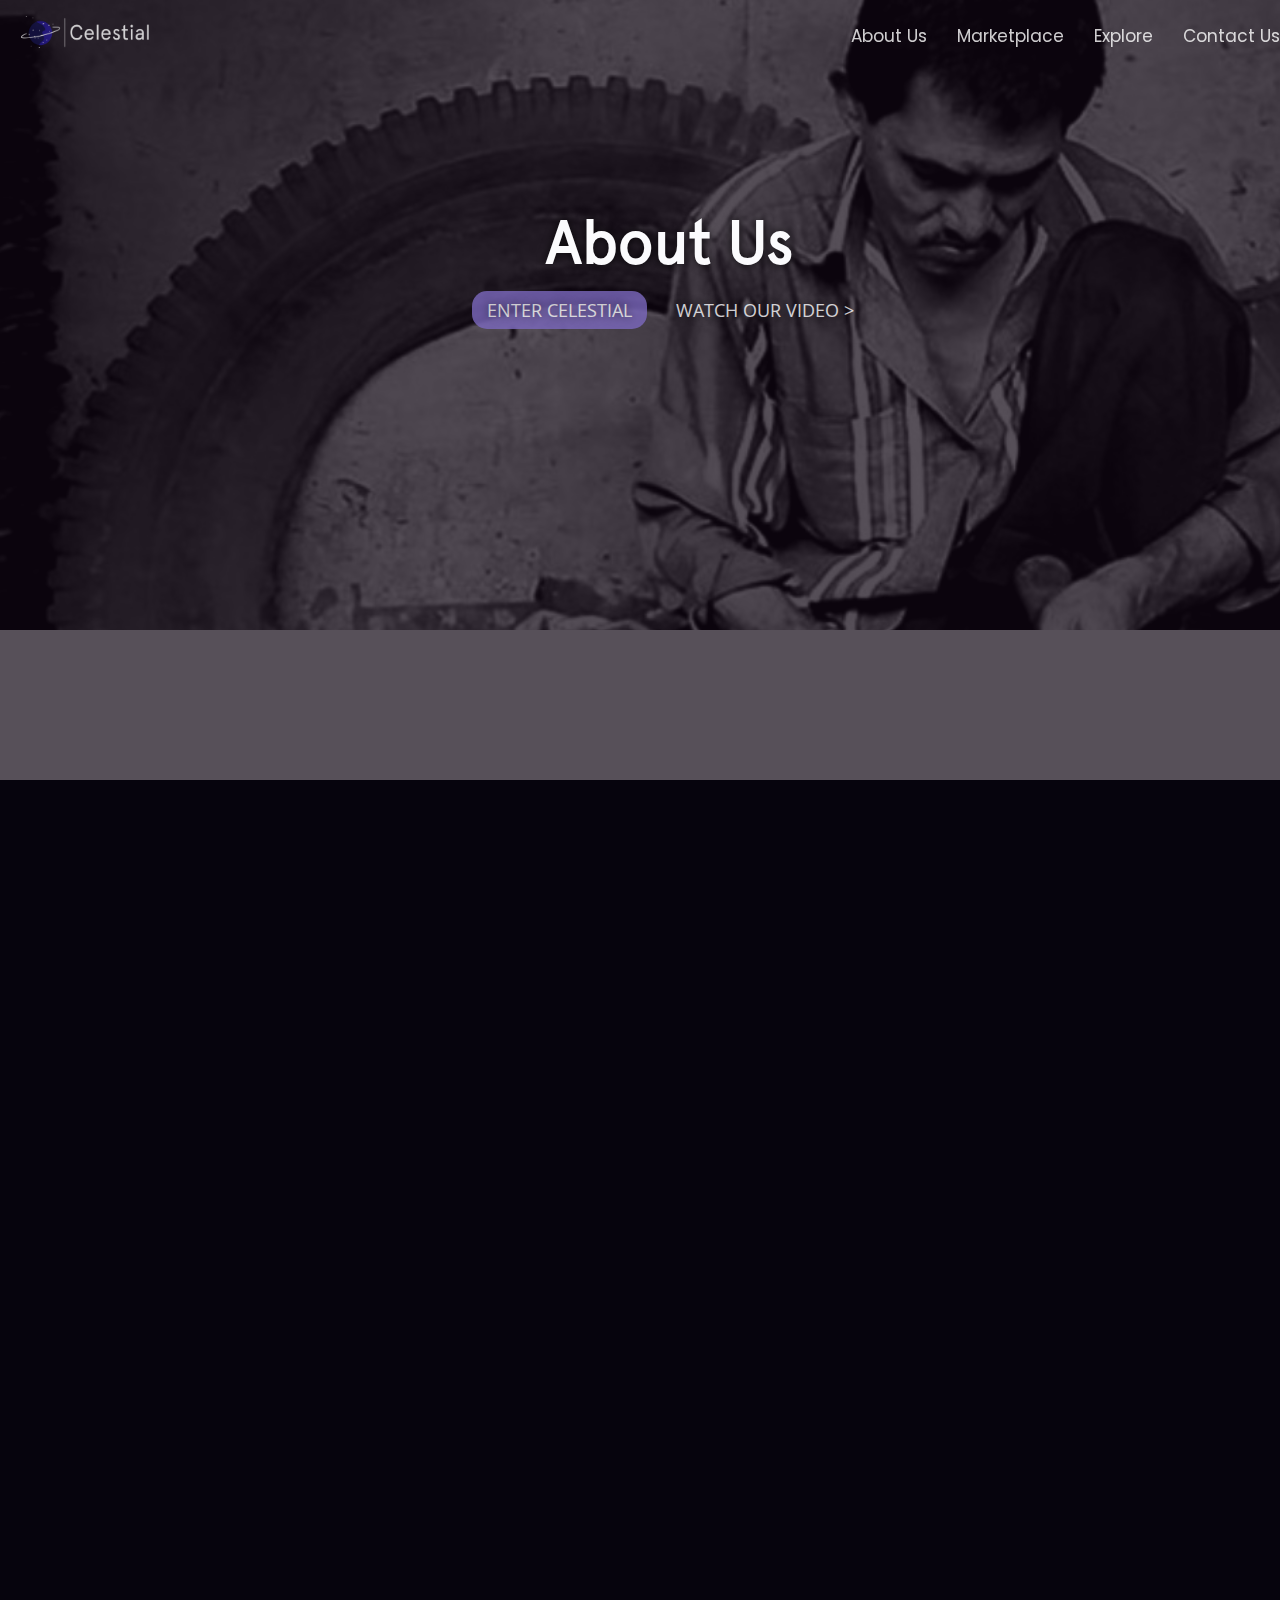
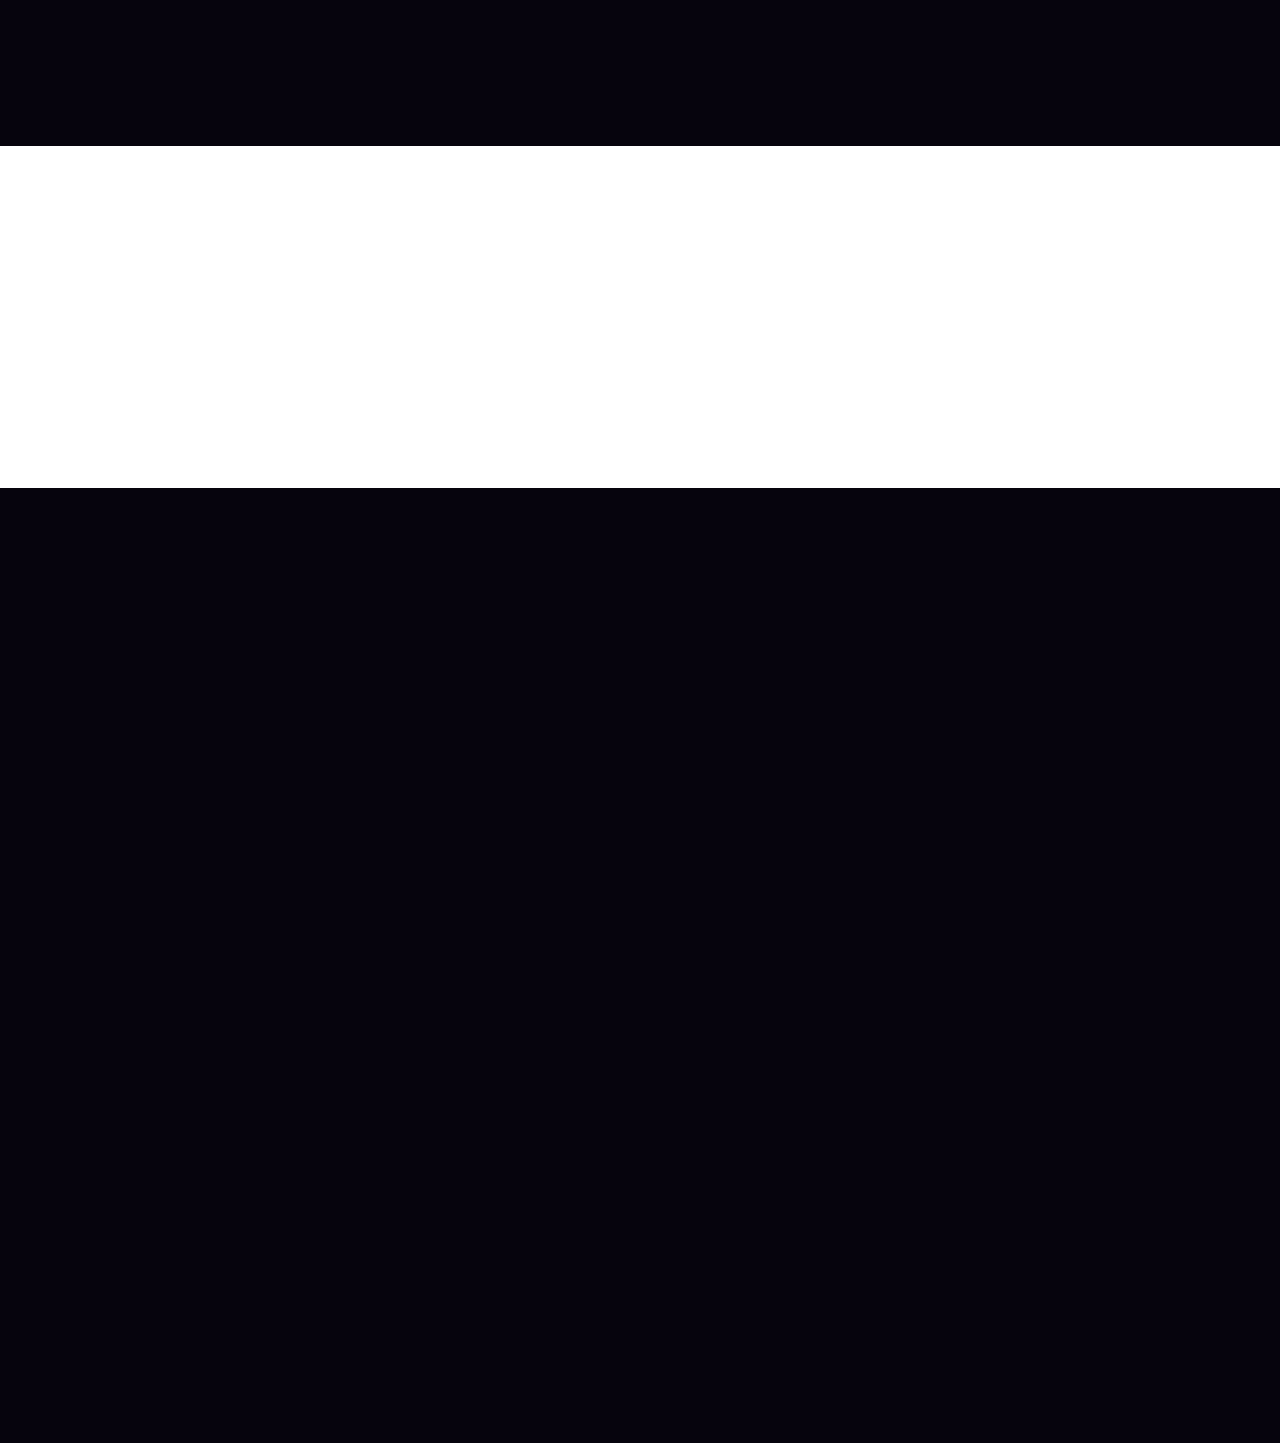
<file: about.html>
<!DOCTYPE html>
<html lang="en">

<head>
    <meta charset="UTF-8">
    <meta http-equiv="X-UA-Compatible" content="IE=edge">
    <meta name="viewport" content="width=device-width, initial-scale=1.0">
    <title>About Us | Celestial</title>
    <link href="https://cdn.jsdelivr.net/npm/bootstrap@5.1.3/dist/css/bootstrap.min.css" rel="stylesheet"
        integrity="sha384-1BmE4kWBq78iYhFldvKuhfTAU6auU8tT94WrHftjDbrCEXSU1oBoqyl2QvZ6jIW3" crossorigin="anonymous">
    <link rel="stylesheet" href="https://unpkg.com/aos@next/dist/aos.css" />
    <link rel="preconnect" href="https://fonts.googleapis.com">
    <link rel="preconnect" href="https://fonts.gstatic.com" crossorigin>
    <link
        href="https://fonts.googleapis.com/css2?family=Lato&family=Libre+Caslon+Text&family=Open+Sans&family=Oswald&family=Poiret+One&family=Poppins&family=Raleway:ital@1&display=swap"
        rel="stylesheet">
    <link rel="stylesheet" href="main.css" type="text/css">
    <link rel="icon" href="lib/favicon.png" sizes="26x26" type="image/png">
</head>

<body>

     <!--NAVBAR-->

     <div class="navb">
	    <div class="nav-big">
        <a href="index.html">
            <img src="lib/logo-text.png" alt="logo">
        </a>
        <div class="bar">
            <a href="#contact">Contact Us</a>
			<a href="explore.html">Explore</a>
            <a href="market.html">Marketplace</a>
            <a href="about.html">About Us</a>
        </div>
		</div>
		
		<div class="nav-small">
		    <span onclick="openNav()" class="icon">
			    <i class="fas fa-bars"></i>
			</span>
		</div>
    </div>
	
	<div id="sidenav" class="sidenav">
	<center>
        <a href="javascript:void(0)" class="closebtn" onclick="closeNav()">&times;</a>
        <a href="#contact"><b>Contact Us</b></a>
        <a href="explore.html"><b>Explore</b></a>
        <a href="market.html"><b>Marketplace</b></a>
        <a href="about.html"><b>About Us</b></a>
		</center>
</div>

    <!--HOME-->

    <div class="section home about-home" id="home">
        <div class="back"></div>
        <div class="row">
            <div class="col-md-2"></div>
            <div class="col-md-8 align-center">
                <div class="home-text">
                    <h1>About Us</h1>
                    <p class="home-links">
                        <a class="enter" href="explore.html">Enter Celestial</a>
                        <a class="video" href="https://youtu.be/-dC5ptINXqw">Watch our video ></a>
                    </p>
                </div>
            </div>
            <div class="col-md-2"></div>
        </div>
    </div>

    <!--ABOUT-->

    <div class="section about" id="about">
        <div class="row">
            <div class="col-md-1"></div>
            <div class="col-md-5 align-left feature-text" data-aos="fade-right">
                <h1 class="section-title">About Us</h1>
                <div class="section-hr"></div>
                <p class="section-text">
                    Celestial is a metaverse inspired by the concept of Club Penguin and the aesthetics of Gravity
                    Falls.<br>
                    We named our metaverse Celestial because we wanted to provide our users with a heavenly experience,
                    an island where they can interact with people from all around the world, customise their avatars,
                    play minigames, build their own treehouses and adopt pets.
                </p>
            </div>
            <div class="col-md-5">
                <div class="section-img align-center" data-aos="fade-zoom-in">
                    <img src="lib/logo.png" alt="">
                </div>
            </div>
            <div class="col-md-1"></div>
        </div>
    </div>

    <!--ENTERGALLERY-->

    <div class="section enter-gallery" id="enter-gallery">
        <div class="row">
            <div class="col-md-1"></div>
            <div class="col-md-10 align-center" data-aos="fade-zoom-in">
                <h1 class="section-title ">Enter Celestial</h1>
                <center>
                    <div class="section-hr"></div>
                </center>
                <p class="section-text">
                    Explore the metaverse of the future.
                </p>
                <a class="enter" href="explore.html">Enter Celestial</a>
            </div>
            <div class="col-md-1"></div>
        </div>
    </div>

    <!--FOOTER-->

    <div class="section footer" id="contact">
        <div class="row" data-aos="fade-zoom-in">
            <div class="col-md-1"></div>
            <div class="col-md-4 align-center">
                <a class="footer-link" href="index.html#home">
                    <img class="footer-logo" src="lib/logo-text.png" alt="">
                </a>
                <p class="footer-text align-left">
                    &copy; 2022 Celestial. All rights reserved.<br>
                    Made by <a href="https://clubpyro.tech/">Team Pyrotech</a>
                </p>
            </div>
            <div class="col-md-3 align-left">
                <h3 class="section-title">Celestial</h3>
                <p class="section-text">
                    <a class="footer-link-text" href="index.html#home">Home</a><br>
                    <a class="footer-link-text" href="about.html">About Us</a><br>
                    <a class="footer-link-text" href="market.html">Marketplace</a><br>
                    <a class="footer-link-text" href="explore.html">Explore</a><br>
                    <a class="footer-link-text" href="#contact">Contact Us</a>
                </p>
            </div>
            <div class="col-md-3 align-left">
                <h3 class="section-title">Contact Us</h3>
                <p class="section-text">
                    <a class="footer-contact-text"><i class="far fa-phone"></i> +91 XXXXX-XXXXX</a><br>
                    <a class="footer-contact-text"><i class="far fa-envelope"></i> info@celestial.co</a><br>
                    <a class="footer-contact-text"><i class="far fa-map-marked-alt"></i> New Delhi, India</a><br>
                </p>
            </div>
            <div class="col-md-1"></div>
        </div>
    </div>

    <script src="https://code.jquery.com/jquery-3.5.1.slim.min.js"
        integrity="sha384-DfXdz2htPH0lsSSs5nCTpuj/zy4C+OGpamoFVy38MVBnE+IbbVYUew+OrCXaRkfj" crossorigin="anonymous">
    </script>
    <script src="https://cdn.jsdelivr.net/npm/popper.js@1.16.0/dist/umd/popper.min.js"
        integrity="sha384-Q6E9RHvbIyZFJoft+2mJbHaEWldlvI9IOYy5n3zV9zzTtmI3UksdQRVvoxMfooAo" crossorigin="anonymous">
    </script>
    <script src="https://stackpath.bootstrapcdn.com/bootstrap/4.5.0/js/bootstrap.min.js"
        integrity="sha384-OgVRvuATP1z7JjHLkuOU7Xw704+h835Lr+6QL9UvYjZE3Ipu6Tp75j7Bh/kR0JKI" crossorigin="anonymous">
    </script>
    <script src="https://unpkg.com/aos@next/dist/aos.js"></script>
    <script src="fontawesome.js"></script>
    <script src="index.js"></script>
</body>

</html>
</file>
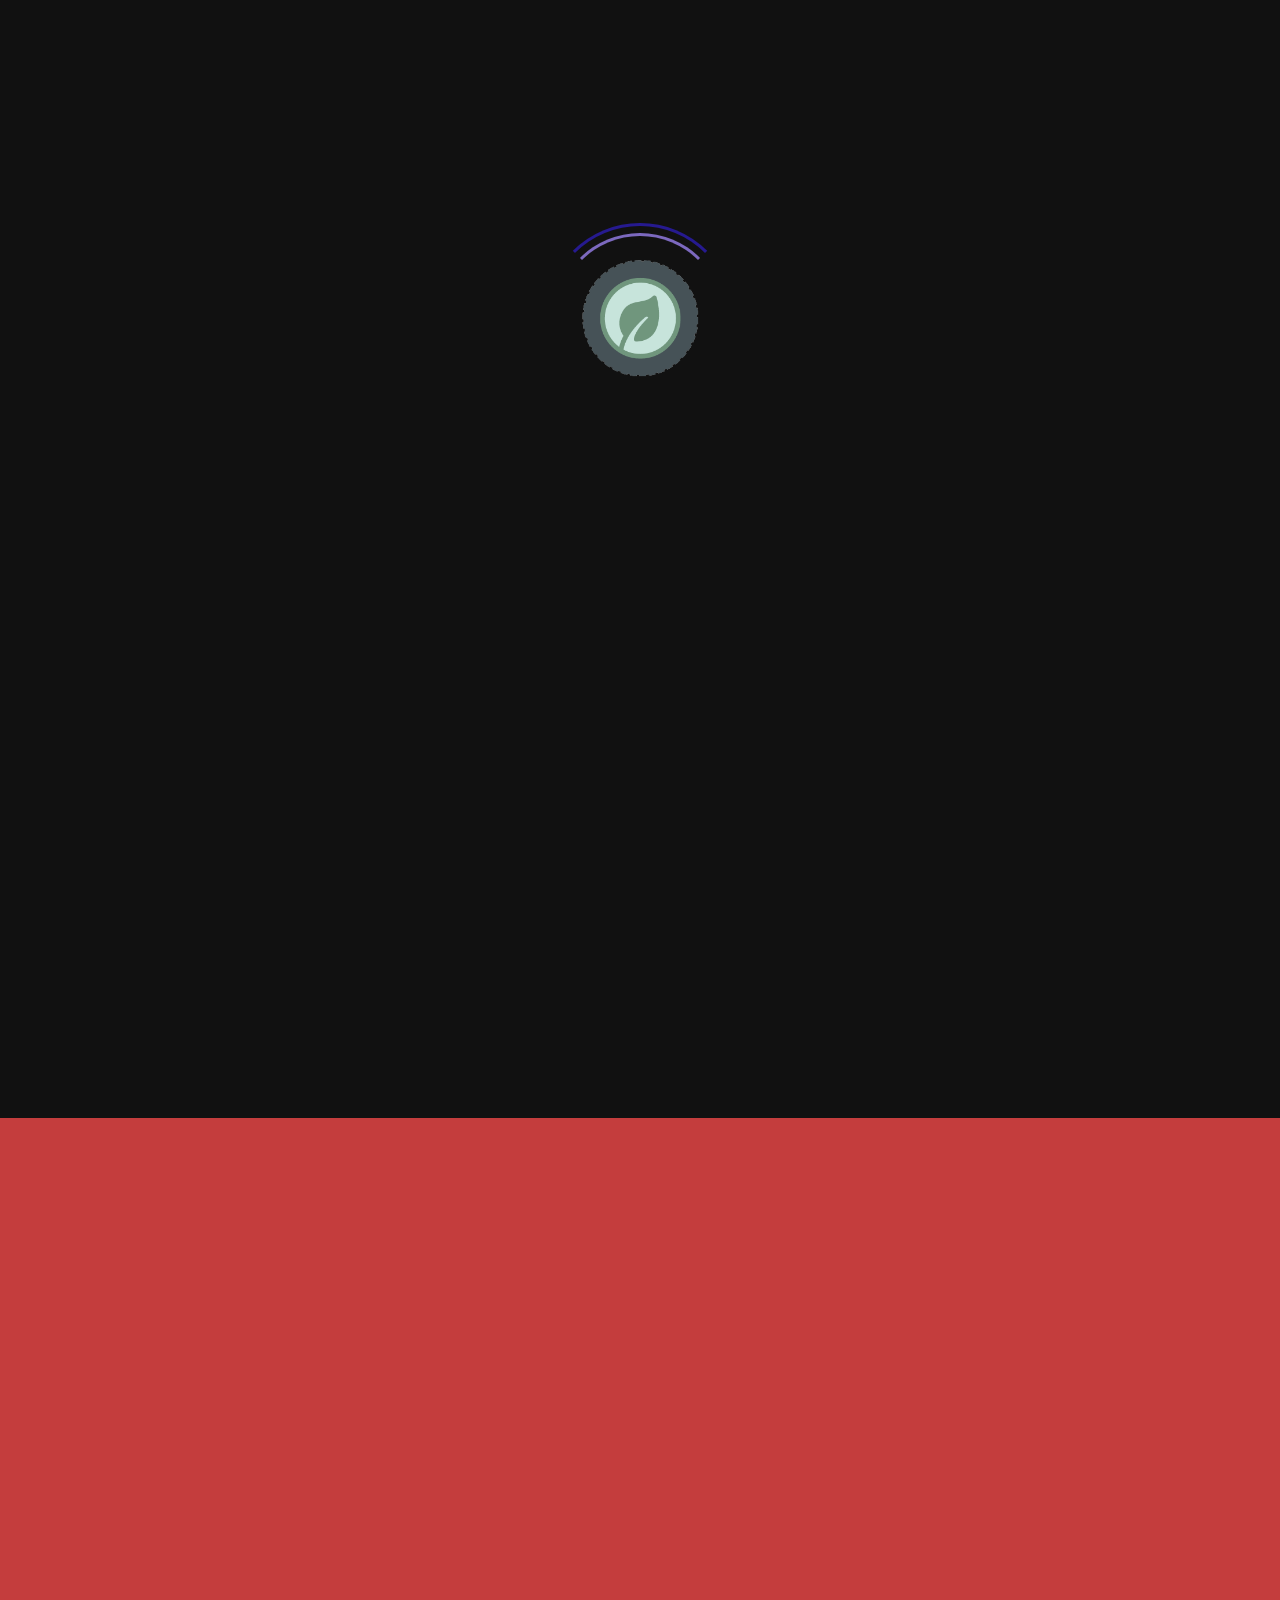
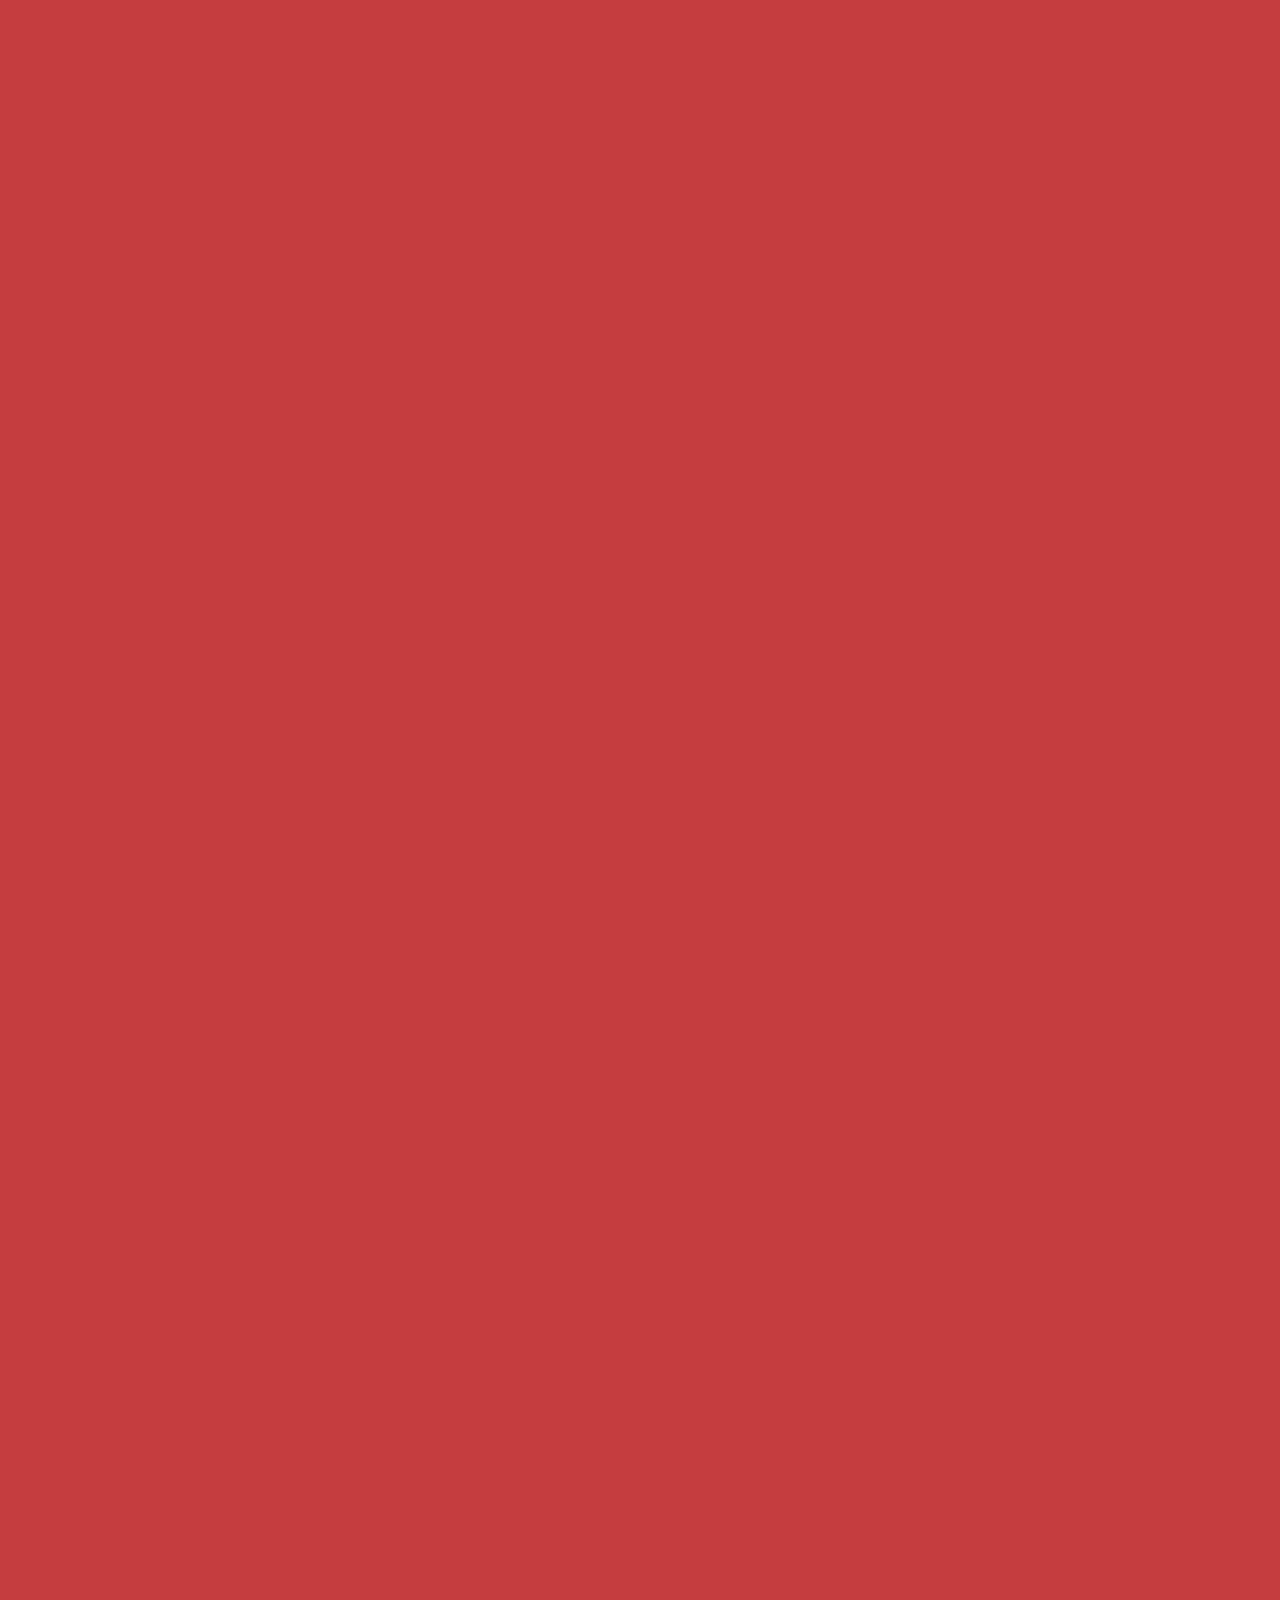
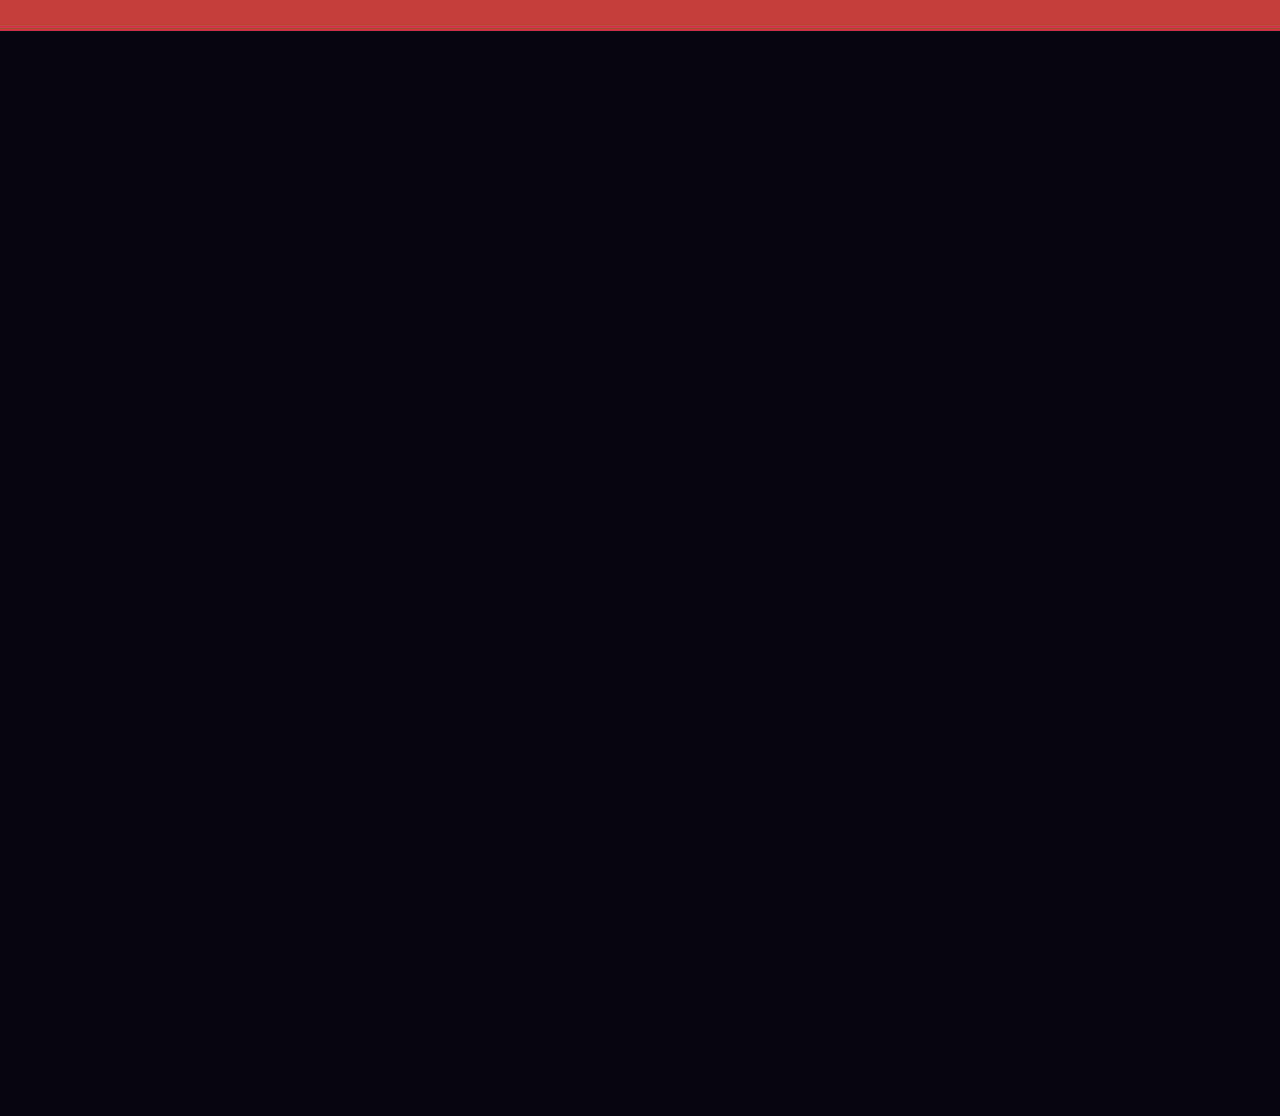
<file: market.html>
<!DOCTYPE html>
<html lang="en">

<head>
    <meta charset="UTF-8">
    <meta http-equiv="X-UA-Compatible" content="IE=edge">
    <meta name="viewport" content="width=device-width, initial-scale=1.0">
    <title>Marketplace | Tyron</title>
    <link href="https://cdn.jsdelivr.net/npm/bootstrap@5.1.3/dist/css/bootstrap.min.css" rel="stylesheet"
        integrity="sha384-1BmE4kWBq78iYhFldvKuhfTAU6auU8tT94WrHftjDbrCEXSU1oBoqyl2QvZ6jIW3" crossorigin="anonymous">
    <link rel="stylesheet" href="https://unpkg.com/aos@next/dist/aos.css" />
    <link rel="preconnect" href="https://fonts.googleapis.com">
    <link rel="preconnect" href="https://fonts.gstatic.com" crossorigin>
    <link
        href="https://fonts.googleapis.com/css2?family=Lato&family=Libre+Caslon+Text&family=Open+Sans&family=Oswald&family=Poiret+One&family=Poppins&family=Raleway:ital@1&display=swap"
        rel="stylesheet">
    <link rel="stylesheet" href="main.css" type="text/css">
    <link rel="icon" href="lib/favicon.png" sizes="26x26" type="image/png">
</head>

<body onload="myFunction()">

    <div class="load" id="load">
        <center>
            <div class="loader-wheel">
            </div>
        </center>
    </div>

<div class="mainbod" id="mainbod">

    <div class="navb">
	    <div class="nav-big">
        <a href="index.html">
            <img src="lib/logo-text-white.png" alt="logo">
        </a>
        <div class="bar">
            <a href="#contact">Contact Us</a>
			<a href="explore.html">Reviews | Discussion Forum </a>
            <a href="market.html">Marketplace</a>
            <a href="index.html#features"><b>About Us</b></a>
        </div>
		</div>
		
		<div class="nav-small">
		    <span onclick="openNav()" class="icon">
			    <i class="fas fa-bars"></i>
			</span>
		</div>
    </div>
	
	<div id="sidenav" class="sidenav">
	<center>
        <a href="javascript:void(0)" class="closebtn" onclick="closeNav()">&times;</a>
        <a href="#contact">Contact Us</a>
			<a href="explore.html">Reviews | Discussion Forum </a>
            <a href="market.html">Marketplace</a>
            <a href="index.html#features"><b>About Us</b></a>
		</center>
</div>
    <!--HOME-->

    <div class="section home market-home" id="home">
        <div class="back"></div>
        <div class="row">
            <div class="col-md-2"></div>
            <div class="col-md-8 align-center">
                <div class="home-text">
                    <h1>Shop Tyron</h1>
                    <h3>Your Sole-mate is looking over you</h3>
                </div>
                <a class="enter" href="#market">Start Browsing</a>
            </div>
            <div class="col-md-2"></div>
        </div>
    </div>

    <!--MARKETPLACE-->

    <div class="section market" id="market">
        <div class="row">
            <div class="col-md-1"></div>
            <div class="col-md-10">
                <center data-aos="fade-zoom-in">
                    <h1 class="section-title">Marketplace</h1>
                    <div class="section-hr"></div>
                </center>
                <div class="row">
                    <div class="col-md-4" data-aos="fade-up">
                        <div class="market-item">
                            <div class="market-img align-center">
                                <img src="lib/market.png" alt="">
                            </div>
                            <div class="market-text">
                                <h5>Tyron Designer Cross</h5>
                                <p>₹900/-</p>
                                <a class="purchase" href="market.html">purchase</a>
                            </div>
                        </div>
                    </div>
                    <div class="col-md-4" data-aos="fade-up" data-aos-delay="200">
                        <div class="market-item">
                            <div class="market-img align-center">
                                <img src="lib/market (1).png" alt="">
                            </div>
                            <div class="market-text">
                                <h5>Tyron Red-white striped</h5>
                                <p>₹900/-</p>
                                <a class="purchase" href="market.html">purchase</a>
                            </div>
                        </div>
                    </div>
                    <div class="col-md-4" data-aos="fade-up" data-aos-delay="400">
                        <div class="market-item">
                            <div class="market-img align-center">
                                <img src="lib/market (2).png" alt="">
                            </div>
                            <div class="market-text">
                                <h5>Tyron Designer Monotone</h5>
                                <p>₹900/-</p>
                                <a class="purchase" href="market.html">purchase</a>
                            </div>
                        </div>
                    </div>
                </div>
                <div class="row">
                    <div class="col-md-4" data-aos="fade-up">
                        <div class="market-item">
                            <div class="market-img align-center">
                                <img src="lib/market3.png" alt="">
                            </div>
                            <div class="market-text">
                                <h5>Tyron Striped Premium</h5>
                                <p>₹900/- </p>
                                <a class="purchase" href="market.html">purchase</a>
                            </div>
                        </div>
                    </div>
                    <div class="col-md-4" data-aos="fade-up" data-aos-delay="200">
                        <div class="market-item">
                            <div class="market-img align-center">
                                <img src="lib/market (4).png" alt="">
                            </div>
                            <div class="market-text">
                                <h5>Tyron Halloween Special Blood Red</h5>
                                <p>₹900/- </p>
                                <a class="purchase" href="market.html">purchase</a>
                            </div>
                        </div>
                    </div>
                    <div class="col-md-4" data-aos="fade-up" data-aos-delay="400">
                        <div class="market-item">
                            <div class="market-img align-center">
                                <img src="lib/bgless-chappal.png" alt="">
                            </div>
                            <div class="market-text">
                                <h5>Tyron Red of Envy</h5>
                                <p>₹900/- </p>
                                <a class="purchase" href="market.html">purchase</a>
                            </div>
                        </div>
                    </div>
                </div>
                <div class="row">
                    <div class="col-md-12 align-center" data-aos="fade-up">
                        <a class="enter" href="#">View More</a>
                    </div>
                </div>
            </div>
            <div class="col-md-1"></div>
        </div>
    </div>

    <!--FOOTER-->

    <div class="section footer" id="contact">
        <div class="row" data-aos="fade-zoom-in">
            <div class="col-md-1"></div>
            <div class="col-md-4 align-center">
                <a class="footer-link" href="#home">
                    <img class="footer-logo" src="lib/logo-text-white.png" alt="">
                </a>
                <p class="footer-text align-left">
                    &copy; 2022 Tyron Pvt. Ltd. All rights reserved.<br>
                </p>
            </div>
            <div class="col-md-3 align-left">
                <h3 class="section-title">Tyron</h3>
                <p class="section-text">
                    <a class="footer-link-text" href="index.html">Home</a><br>
                    <a class="footer-link-text" href="index.html#features">About Us</a><br>
                    <a class="footer-link-text" href="market.html">Marketplace</a><br>
                    <a class="footer-link-text" href="explore.html">Discussion Forum</a><br>
                    <a class="footer-link-text" href="#contact">Contact Us</a>
                </p>
            </div>
            <div class="col-md-3 align-left">
                <h3 class="section-title">Contact Us</h3>
                <p class="section-text">
                    <a class="footer-contact-text"><i class="far fa-phone"></i> +91 XXXXX-XXXXX</a><br>
                    <a class="footer-contact-text"><i class="far fa-envelope"></i> reachout@tyron.in</a><br>
                    <a class="footer-contact-text"><i class="far fa-map-marked-alt"></i> New Delhi, India</a><br>
                </p>
            </div>
            <div class="col-md-1"></div>
        </div>
    </div>
    </div>

    <script src="https://code.jquery.com/jquery-3.5.1.slim.min.js"
        integrity="sha384-DfXdz2htPH0lsSSs5nCTpuj/zy4C+OGpamoFVy38MVBnE+IbbVYUew+OrCXaRkfj" crossorigin="anonymous">
    </script>
    <script src="https://cdn.jsdelivr.net/npm/popper.js@1.16.0/dist/umd/popper.min.js"
        integrity="sha384-Q6E9RHvbIyZFJoft+2mJbHaEWldlvI9IOYy5n3zV9zzTtmI3UksdQRVvoxMfooAo" crossorigin="anonymous">
    </script>
    <script src="https://stackpath.bootstrapcdn.com/bootstrap/4.5.0/js/bootstrap.min.js"
        integrity="sha384-OgVRvuATP1z7JjHLkuOU7Xw704+h835Lr+6QL9UvYjZE3Ipu6Tp75j7Bh/kR0JKI" crossorigin="anonymous">
    </script>
    <script src="https://unpkg.com/aos@next/dist/aos.js"></script>
    <script src="fontawesome.js"></script>
    <script src="index.js"></script>
</body>

</html>
</file>
<file: main.css>
/* VARIABLES */

:root {
    --primary-color: #261a90;
    --secondary-color: #161549;
    --third-color: #7c69bf;
    --nav-bg-color: rgb(30, 30, 30);
    --font-color: #FBFBFD;
    --bg-color: #06040D;
    --loader-bg-color: #0c0c0c;
    --scroll-bg-color: rgb(14, 14, 14);
    --scroll-fg-color: rgb(29, 29, 29);
}

/* PREREQUISITES */

@font-face {
    font-family: 'apercu';
    src: url('lib/font.otf');
}

* {
    margin: 0px;
    padding: 0px;
    outline: none !important;
}

html {
    margin: 0px;
    scroll-behavior: smooth !important;
    overflow-x: hidden;
}

::scrollbar {
    width: 10px;
}

::-webkit-scrollbar {
    width: 10px;
}

::-moz-scrollbar {
    width: 10px;
}

::-o-scrollbar {
    width: 10px;
}

::scrollbar-track {
    background-color: var(--scroll-bg-color);
}

::-webkit-scrollbar-track {
    background-color: var(--scroll-bg-color);
}

::-moz-scrollbar-track {
    background-color: var(--scroll-bg-color);
}

::-o-scrollbar-track {
    background-color: var(--scroll-bg-color);
}

::scrollbar-thumb {
    background-color: var(--scroll-fg-color);
}

::-webkit-scrollbar-thumb {
    background-color: var(--scroll-fg-color);
}

::-moz-scrollbar-thumb {
    background-color: var(--scroll-fg-color);
}

::-o-scrollbar-thumb {
    background-color: var(--scroll-fg-color);
}

::-moz-selection {
    color: #fff;
    background-color: var(--primary-color);
}

::-webkit-selection {
    color: #fff;
    background-color: var(--primary-color);
}

::selection {
    color: #fff;
    background-color: var(--primary-color);
}

body {
    transition: 0.25s;
}

hr {
    width: 85%;
    border-color: var(--lighter-bg-color);
    transition: 0.4s !important;
}

.align-right {
    text-align: right !important;
}

.align-left {
    text-align: left !important;
}

.align-center {
    text-align: center !important;
}

.right {
    float: right !important;
}

.left {
    float: left !important;
}

a {
    text-decoration: none;
    color: var(--secondary-color);
    opacity: 0.8;
    transition: 0.25s;
}

a:hover {
    text-decoration: none;
    color: var(--secondary-color);
    opacity: 1;
}

/* LOADER */
.load {
    height: 100%;
    width: 100%;
    background-color: #111;
    padding-top: 17%;
    z-index: 999999;
    position: fixed;
    transition: 1s ease-in-out;
}

.loader-wheel {
    display: block;
    position: relative;
    background-image: url(lib/logo-icon.png);
    background-size: 60%;
    background-position: center;
    background-repeat: no-repeat;
    height: 200px;
    width: 200px;
    animation: scale 1.5s linear infinite;
}

.loader-wheel:after {
    content: "";
    position: absolute;
    border-radius: 50%;
    border: 3px solid transparent;
    border-top-color: var(--primary-color);
    top: 5px;
    left: 5px;
    right: 5px;
    bottom: 5px;
    animation: spin 1.5s linear infinite;
}

.loader-wheel::before {
    content: "";
    position: absolute;
    border-radius: 50%;
    border: 3px solid transparent;
    border-top-color: var(--third-color);
    animation: spin 1s linear infinite;
    top: 15px;
    left: 15px;
    right: 15px;
    bottom: 15px;
}

/*NAVBAR*/
.navb {
	width:100%;
	position:fixed;
	top:0;
	z-index:999;
    padding: 10px 15px;
	transition: 0.6s;
}

.navb img{
    height: 10%;
    width: 10%;
    float: left;
    padding: 0.5%;
}

.navb .bar a{
	float: right;
    display: block;
	color: #fff;
	font-size: 17px;
	font-family: 'Poppins', sans-serif;
	text-decoration: none;
    padding: 13px 15px;
    position: relative;
    transition: 0.5s;
}

.navb a::after {
    position: absolute;
    bottom: 0;
    left: 0;
    right: 0;
    margin: auto;
    width: 0%;
    content: '.';
    color: transparent;
    background: #fff;
    height: 2px;
    transition: all 0.6s;
}

.navb a:hover::after {
    width: 100%;
}

.sidenav {
	height:100%;
	width:0%;
	position:fixed;
	z-index:500;
	top:0px;
	left:0px;
    padding-top: 4px;
	background-color:rgba(0,0,0,0.6);
	overflow-x:hidden;
	transition:0.5s;
	padding-top:10%;
}

.sidenav a{
	display:block;
	color: #fff;
	padding: 6px 2px;
	width:80%;
	text-align:center;
	text-decoration:none;
	transition: all 0.5s;
	position:relative;
	font-size: 22px;
	font-weight:bold;
	font-family:'Poiret One', cursive;
}

.sidenav a::after {
	position:absolute;
	bottom:0px;
	left:0px;
	right:0px;
	margin:auto;
	width:0%;
	content:'.';
	color:transparent;
	background-color: #fff;
	height:2px;
	transition: all 0.5s;
}

.sidenav a:hover::after {
	width:50%;
}

.sidenav .close {
	position:absolute;
	top:60px;
	right:35px;
	font-size:36px;
	width:10%;
}


@media screen and (max-height:450px) {
	.sidenav {padding-top:15px;}
	.sidenav a {font-size:18px;}
}

@media screen and (max-width:950px){
	.nav-big {
		display:none !important;
	}
	.nav-small {
	display: block!important;	
	}	
}

.nav-big {
	display:block;
}	

.nav-small{
	display:none;
}

.nav-small .icon{
	color:var(--color-three);
	font-size: 35px;
	padding:5px;
}

/* SECTIONS */

.section {
    z-index: 1;
    background-color: var(--bg-color);
    color: var(--font-color);
    transition: 0.4s;
    padding: 75px 0px;
}

.section-hr {
    height: 5px;
    width: 60%;
    background-image: linear-gradient(to right, var(--primary-color), var(--secondary-color));
    margin: 10px;
}

.section .row {
    padding: 10px;
}

h3.section-title {
    font-size: 35px;
}

.section-title {
    font-family: 'apercu', sans-serif;
    font-weight: 800;
    font-size: 50px;
    padding: 10px;
}

.section-text {
    font-size: 20px;
    padding: 10px;
    font-family: 'open sans', sans-serif;
}

/* HOME */

.home {
    min-height: 100vh;
    background-color: rgba(16, 6, 19, 0.7);
    text-shadow: 0px 0px 10px rgba(0, 0, 0, 0.75);
    border-bottom: none;
}

.market-home {
    min-height: 70vh;
}

.market-home .home-text {
    margin-top: 10vh;
}

.market-home .back {
    height: 70vh;
    background-image: url('lib/marketbg.png');
    background-color: var(--bg-color);
}

.about-home {
    min-height: 70vh;
}

.about-home .home-text {
    margin-top: 10vh;
}

.about-home .back {
    height: 70vh;
}

.back {
    height: 100vh;
    width: 100vw;
    background-image: url('lib/home-bg.jpeg');
    background-size: cover;
    background-position: center;
    background-repeat: no-repeat;
    background-attachment: fixed;
    position: absolute;
    top: 0;
    left: 0;
    z-index: -1;
}

.back video {
    position: absolute;
    top: 0;
    left: 0;
    width: 100%;
    height: 100%;
    object-fit: cover;
}

.home-text {
    margin-top: 25vh;
    width: 100%;
    margin-bottom: 20px;
    padding: 30px;
}

.home-img {
    padding-top: 20vh;
}

.home-logo img {
    width: 100%;
}

.home-img img {
    width: 100%;
    filter: invert(1);
}

@media screen and (max-width: 500px) {
    .home-logo {
        display: none;
    }
}

.home-text h1 {
    font-size: 60px;
    font-family: 'apercu', sans-serif;
    font-weight: 800;
}

.home-links {
    margin-top: 20px;
}

.home-text h3 {
    font-size: 30px;
    font-family: 'apercu', sans-serif;
    font-weight: 800;
}

.home a {
    font-size: 18px;
    font-family: 'open sans', sans-serif;
    text-transform: uppercase;
}

a.enter {
    background-color: var(--third-color);
    border-radius: 15px;
    padding: 7px 15px;
    transition: 0.25s;
    text-align: center;
    margin: 5px;
    color: var(--font-color);
}

a.video {
    color: var(--font-color);
    padding: 7px 15px;
    transition: 0.25s;
    margin: 5px;
}

a.video:hover {
    transform: translateX(10px);
    -webkit-transform: translateX(10px);
    -moz-transform: translateX(10px);
    -o-transform: translateX(10px);
}

/* ABOUT US */

.about {
    background-color: #06040D;
}

.about .section-hr {
    background: #fdfdfe;
}

/* FEATURES */

.section-img {
    width: auto;
    height: 50vh;
    padding: 10px;
}

.section-img img {
    height: 100%;
}

.feature-text {
    padding: 60px 10px;
    font-size: 20px;
    font-family: 'open sans', sans-serif;
}

.avatar {
    background: linear-gradient(to right, rgba(132, 140, 184, 1), rgba(153, 166, 230, 1));
    color: #fdfdfe;
}

.house {
    background: linear-gradient(to right, rgba(124, 105, 191, 1), rgba(147, 129, 214, 1));
    color: #fdfdfe;
}

.explore {
    background: linear-gradient(to right, rgba(33, 15, 38, 1), rgba(51, 25, 58, 1));
    color: #fdfdfe;
}

.objective {
    background: linear-gradient(to right, rgba(63, 30, 40, 1), rgba(94, 47, 61, 1));
    color: #fdfdfe;
}

#features .section-hr {
    background: #fdfdfe !important;
}

/* MARKET */

.market {
    background-color: #c43d3d;
    color: #fdfdfe;
}

.market-item {
    border-radius: 15px;
    background-color: #ee6e6e;
    color: #fdfdfe;
    margin: 20px 50px;
    box-shadow:rgba(16, 6, 19, 0.2) 0px 0px 10px;
    transition: 0.25s;
}

.market .section-hr {
    background: #fdfdfe;
}

.market-item:hover {
    transform: translateY(-10px);
    -webkit-transform: translateY(-10px);
    -moz-transform: translateY(-10px);
    -o-transform: translateY(-10px);
}

.coin {
    height: 25px;
    margin: 0px 5px;
}

.market-text {
    padding: 10px 30px 20px 30px;
}

.purchase {
    padding: 5px 10px;
    background-color: #100613;
    color: #fdfdfe !important;
    text-transform: uppercase;
    font-size: 12px;
    border-radius: 10px;
}

.market-img {
    border-top-left-radius: 15px;
    border-top-right-radius: 15px;
    height: 200px;
    padding: 20px;
}

.market-img img {
    height: 100%;
}

/* ENTERGALLERY */

.enter-gallery {
    background: url('lib/enter-bg.png') no-repeat center center fixed;
    background-size: cover;
    color: #fdfdfe;
}

.enter-gallery a.enter {
    background-color: #fdfdfe;
    color: #c43d3d !important;
    font-size: 15px;
    text-transform: uppercase;
    font-family: 'open sans', sans-serif;
    font-weight: 700;
}

.enter-gallery .section-hr {
    background: #fdfdfe;
}

/* VIDEO */

div.video {
    background-color: #3f1e28;
    color: #fdfdfe;
}

.video h1.section-title {
    padding-top: 50px;
}

/* CONTACT */

.footer {
    border-bottom: none;
}

.footer-link {
    opacity: 1;
}

.footer-logo {
    width: 80%;
}

.footer-text {
    padding: 60px 30px;
}

.footer-text a{
    color: #382d83;
    opacity: 1;
}

.footer-link-text {
    color: #fdfdfe !important;
    font-size: 16px;
}

.footer-contact-text {
    color: #fdfdfe !important;
    font-size: 16px;
    opacity: 1;
}

.footer-contact-text i {
    padding: 0px 5px;
}


/*COMMENT SECTION*/
.comment_input, .comment{
    background-color: #70967d41;
    margin: 20px 0px;
    padding: 25px;
    border-radius: 20px;
    box-shadow: 0px 4px 8px 0px rgba(0, 0, 0, 0.2);
    color: #f6f6f6;
}

input, textarea {
    background-color: transparent;
    border: transparent solid 2px;
    color: #f6f6f6;
    border-bottom-color: rgb(255, 255, 255);
    width: 80%;
    padding: 10px;
    text-align: center;
    transition: 0.25s;
}

input:focus, textarea:focus {
    border-bottom-color: rgb(100, 100, 100);
}

.btn{
    border: rgb(100, 100, 100) solid 2px;
    color: #fff;
    background-color: transparent;
    border-radius: 30px;
    padding: 10px 20px;
    transition: 0.25s;
    width: auto;
}

.btn:hover{
    background-color: rgb(100, 100, 100);
    color: #f3f3f3;
}

.card-title{
    font-size:4vh;
    color:#f3f3f3;
}

.alert {
    display: none;
}
/* ANIMATIONS */

@keyframes spin {
    0% {
        transform: rotate(0deg)
    }
    100% {
        transform: rotate(360deg)
    }
}

@-webkit-keyframes spin {
    0% {
        transform: rotate(0deg)
    }
    100% {
        transform: rotate(360deg)
    }
}

@-moz-keyframes spin {
    0% {
        transform: rotate(0deg)
    }
    100% {
        transform: rotate(360deg)
    }
}

@-o-keyframes spin {
    0% {
        transform: rotate(0deg)
    }
    100% {
        transform: rotate(360deg)
    }
}

@keyframes scale {
    0%, 100% {
        transform: scale(0.9);
    }
    50% {
        transform: scale(1);
    }
}

@-webkit-keyframes scale {
    0%, 100% {
        transform: scale(0.9);
    }
    50% {
        transform: scale(1);
    }
}

@-moz-keyframes scale {
    0%, 100% {
        transform: scale(0.9);
    }
    50% {
        transform: scale(1);
    }
}

@-o-keyframes scale {
    0%, 100% {
        transform: scale(0.9);
    }
    50% {
        transform: scale(1);
    }
}
</file>
